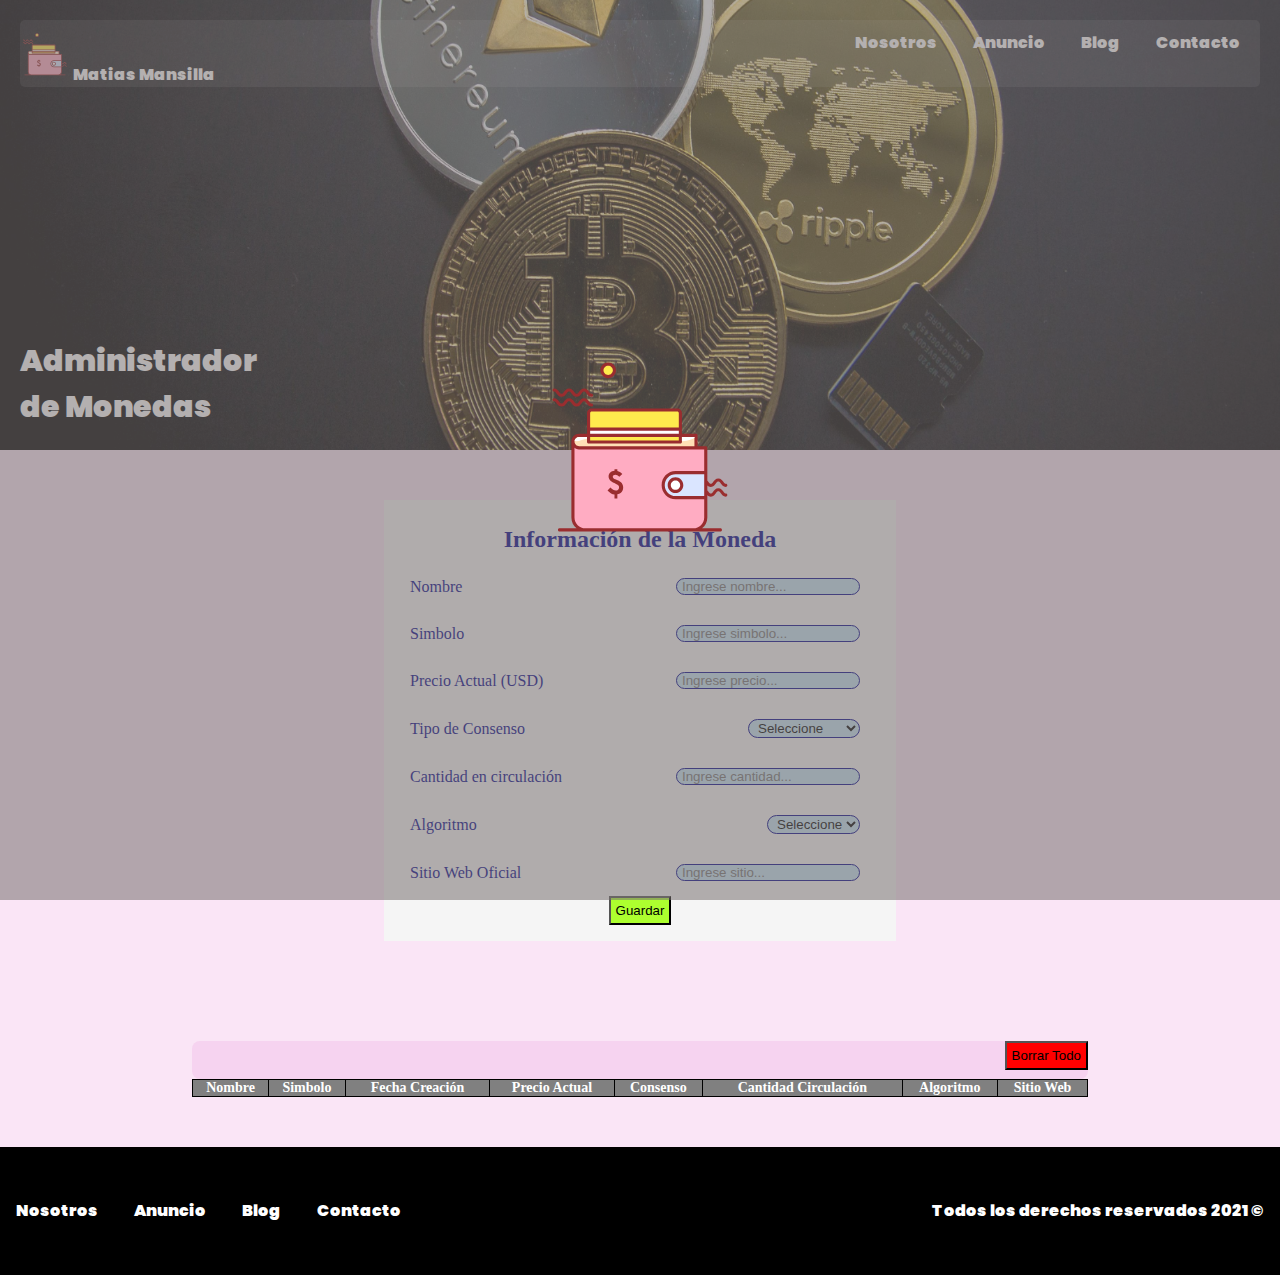
<file: index.html>
<!DOCTYPE html>
<html lang="en">

<head>
  <meta charset="UTF-8" />
  <meta name="viewport" content="width=device-width, initial-scale=1.0" />

  <link rel="stylesheet" href="./styles/normalize.css" />
  <link rel="stylesheet" href="./styles/index.css" />
  <link rel="stylesheet" href="./styles/header-footer.css" />
  <link rel="stylesheet" href="./styles/form.css" />
  <link rel="stylesheet" href="./styles/table.css" />
  <link rel="stylesheet" href="./styles/buttons.css" />
  <link rel="stylesheet" href="./styles/spinner.css">
  <link rel="icon" type="image/x-icon" href="assets/images/logo.svg" />

  <script src="./js/index.js" type="module" defer></script>

  <title>Simulador Primer Parcial</title>
</head>

<body>
  <header class="flex">
    <div class="nav flex">
      <div>
        <img src="./assets/images/logo.svg" alt="Logo Principal" />
        <b>Matias Mansilla</b>
      </div>
      <nav>
        <ul class="flex">
          <li><a href="#">Nosotros</a></li>
          <li><a href="#">Anuncio</a></li>
          <li><a href="#">Blog</a></li>
          <li><a href="#">Contacto</a></li>
        </ul>
      </nav>
    </div>
    <h1>Administrador de Monedas</h1>
  </header>

  <section class="center">
    <fieldset class="fieldset-container">
      <!-- <legend>Información de la Moneda</legend> -->
      <form form action="" method="post" id="form-group" class="form-group">
        <div>
          <!-- <input id="id" type="text" name="id" hidden>
          <input id="fecha" type="date" name="fecha" hidden> -->
          <input id="id" type="text" name="id" style="display: none;">
          <input id="fecha" type="date" name="fecha" style="display: none;">
          <h2 class="center">Información de la Moneda</h2>
          <div class="form-fields-container">
            <label for="nombre">Nombre</label>
            <input class="inputs-styler" id="nombre" type="text" name="nombre" placeholder="Ingrese nombre..." required>
          </div>
          <div class="form-fields-container">
            <label for="simbolo">Simbolo</label>
            <input class="inputs-styler" id="simbolo" type="text" name="simbolo" placeholder="Ingrese simbolo..."
              required>
          </div>
          <div class="form-fields-container">
            <label for="precio">Precio Actual (USD)</label>
            <input class="inputs-styler" id="precio" type="number" name="precio" placeholder="Ingrese precio..."
              required>
          </div>
          <div class="form-fields-container">
            <label for="dropdownCurrency">Tipo de Consenso</label>
            <select class="inputs-styler" id="dropdownCurrency" name="dropdownCurrency" required>
                <!-- el primer <option> tiene un valor vacío y está deshabilitado (disabled).
                También tiene los atributos selected y hidden para asegurarse de que
                aparezca como el primer elemento en la lista y no se pueda seleccionar -->
              <option value="" disabled selected hidden>Seleccione</option>
              <option value="Proof of Work">Proof of Work</option>
              <option value="Proof of Stake">Proof of Stake</option>
            </select>
          </div>
          <div class="form-fields-container">
            <label for="cantidad">Cantidad en circulación</label>
            <input class="inputs-styler" id="cantidad" type="number" name="cantidad" placeholder="Ingrese cantidad..."
              required>
          </div>
          <div class="form-fields-container">
            <label for="dropdownType">Algoritmo</label>
            <select class="inputs-styler" id="dropdownType" name="dropdownType" required>
              <option value="" disabled selected hidden>Seleccione</option>
              <option value="SHA-256">SHA-256</option>
              <option value="Ethash">Ethash</option>
              <option value="Scrypt">Scrypt</option>
              <option value="X11">X11 </option>
            </select>
          </div>
          <div class="form-fields-container">
            <label for="sitioweb">Sitio Web Oficial</label>
            <input class="inputs-styler" id="sitioweb" type="text" name="sitioweb" placeholder="Ingrese sitio..."
              required>
          </div>
          <div class="buttons-container">
            <div class="btn btnFrm">
              <input id="btnGuardar" type="submit" value="Guardar">
              <input id="btnEliminar" type="button" value="Eliminar" class="oculto">
              <input id="btnCancelar" type="button" value="Cancelar" class="oculto">
              <input id="btnEditar" type="button" value="Editar" class="oculto">
            </div>
          </div>
        </div>
      </form>
    </fieldset>
  </section>

  <div id="spinner" class="spinner">
    <img src="./assets/images/logo.svg" alt="Spinner" class="spinner-img">
  </div>

  <!-- <div id="spinner-container" class="spinner-container center"></div> -->

  <section class="center">
    <div class="center flex-column container-table">
      <div class="btn btnLimpiar">
        <input id="btnLimpiar" type="button" value="Borrar Todo">
      </div>
      <table id="table-items">
        <thead>
          <tr>
            <th class="">ID</th>
            <th>Nombre</th>
            <th>Simbolo</th>
            <th>Fecha Creación</th>
            <th>Precio Actual</th>
            <th>Consenso</th>
            <th>Cantidad Circulación</th>
            <th>Algoritmo</th>
            <th>Sitio Web</th>
          </tr>
        </thead>
        <tbody class="tbody"></tbody>
      </table>
    </div>
  </section>

  <footer class="flex">
    <nav>
      <ul class="flex">
        <li><a href="#">Nosotros</a></li>
        <li><a href="#">Anuncio</a></li>
        <li><a href="#">Blog</a></li>
        <li><a href="#">Contacto</a></li>
      </ul>
    </nav>

    <p>Todos los derechos reservados <date>2021</date> &copy;</p>
  </footer>
</body>

</html>
</file>
<file: styles/index.css>
@font-face {
    font-family: poppins;
    src: url(../assets/fonts/Poppins-Black.ttf);
}

/* * {
    margin: 0;
    padding: 0;
    box-sizing: border-box;
} */

body {
    background-color: rgba(240, 168, 224, 0.3);
}

.center {
    display: flex;
    justify-content: center;
    /* flex-wrap: wrap; */
}

.oculto {
    display: none;
}


section {
    padding-top: 50px;
    padding-bottom: 50px;
}
</file>
<file: styles/header-footer.css>
header {
    /* display: flex; */
    flex-direction: column;
    justify-content: space-between;
    font-family: poppins, sans-serif;
    padding: 20px 20px;
    height: 50vh;
    background-color: grey;
    /* si se rompiera la img*/
    background-image: url(../assets/images/background.jpeg);
    background-repeat: no-repeat;
    background-position: center center;
    background-size: 100vw 100vh;
    /* centro el foco de la imagen */
}


footer {
    width: 100%;
    height: 10vh;
    padding: 4rem 1rem;

    align-items: center;
    justify-content: space-between;

    color: white;
    background: rgb(0, 0, 0);
    font-family: poppins, sans-serif;
}


.nav {
    display: flex;
    padding-top: 10px;
    flex-direction: row;
    justify-content: space-between;
    background-color: rgba(255, 255, 255, 0.1); /* Fondo blanco con opacidad */
    border-radius: 5px;
}

header h1 {
    color: white;
    width: 200px;
    font-size: 30px;
}

header img{
    width: 50px;
}

.nav b{
    color: white;
}


header nav ul,
footer nav ul {
    text-decoration: none;
    list-style-type: none;

    flex-direction: row;
    justify-content: right;

    gap: 1rem;
}

header nav ul a,
footer nav ul a {
    color: white;
    text-decoration: none;
    margin-right: 20px;
    font-size: 16px;
}


/* Cambiar el color del texto de los elementos li dentro de ul.flex a blanco */
.flex li {
    color: white;
}

/* Además, es recomendable también cambiar el color de los enlaces dentro de los elementos li */
.flex li a {
    color: white;
}

/* Media Query para pantallas más pequeñas */
@media screen and (max-width: 760px) {
    header {
        height: auto;
        /* Cambio la altura a automática para adaptarse al contenido */
        align-items: center;
        /* Alineo los elementos al centro */
        text-align: center;
        /* Centrar el texto */
        background-image: none;
        background: green;
    }

    header h1 {
        font-size: 1.5rem;
        /* Reduzco el tamaño del título para pantallas pequeñas */
        width: auto;
        /* Cambio el ancho a automático para adaptarse al contenido */
    }

    .nav {
        flex-direction: column;
        /* Cambio la dirección a columna para apilar los elementos */
    }

    /* Estilos para los elementos de la lista de navegación en pantallas pequeñas */
    .nav li {
        margin: 0.5rem 0;
        /* Espaciado entre elementos */
    }

    
}
</file>
<file: styles/form.css>
fieldset {
  border-width: 0;
}

h2 {
  color: darkblue;
  padding: 10px 10px;
}

.form-group {
  display: flexbox;
  padding: 1rem;
  background: whitesmoke;
  /* border-radius: 10px;
  border: solid 2px gainsboro; */
  justify-content: space-around;
  width: 40vw;
}

.inputs-styler {
  /* border: none; */
  margin: 10px;
  padding-left: 5px;
  background-color: rgba(126, 201, 241, 0.4);
  border-radius: 10px;
  border: 1px solid darkblue; /* Define un borde de grosor y color */
}

.form-fields-container{
  display: flex;
  justify-content: space-between;
  align-items: center;
  padding: 5px 10px;
  color: darkblue;
}


.btnFrm input{
  padding: 5px 5px;
}
</file>
<file: styles/table.css>
.container-table {
    width: 70vw;
    height: auto;
}

.container-table table tr,
td {
    font-size: 14px;
}


table {
    /* justify-content: center; */
    table-layout: fixed;
    /* width: 70%; */
    border-collapse: collapse;
    /* margin-top: 1%; */
}


table,
th,
td {
    border: 1px solid black;
    height: 10px;
}

thead {
    background-color: gray;
    color: white;
}

.tbody tr:nth-of-type(odd) {
    background-color: rgba(240, 168, 224, 0.3);
}


/* .tbody tr:nth-of-type(even) {
    background-color: gray;
} */


.btnLimpiar{
    /* width: 85%; */
    display: flex;
    justify-content: end;
    background-color: rgba(240, 168, 224, 0.3);
    padding-bottom: 1%;
}

.btnLimpiar input{
    padding: 5px 5px;
}

table td:first-child {
    display: none;
}

table th:first-child {
    display: none;
}
</file>
<file: styles/buttons.css>
#btnGuardar {
    background-color: greenyellow;
}

#btnEliminar {
    background-color: red;
}

#btnCancelar {
    background-color: red;
}

#btnEditar {
    background-color: yellow;
}

#btnLimpiar {
    background-color: red;
}
</file>
<file: styles/spinner.css>
.spinner {
    display: flex;
    justify-content: center;
    align-items: center;
  
    position: fixed;
    background: #7a73738f;
    width: 100%;
    height: 100%;
    top: 0;
  }
  
  .spinner-img {
    width: 200px;
    height: 200px;
    animation: spin 3s linear infinite;
  }
  
  @keyframes spin {
    0% {
        transform: rotate(0deg);
    }
    100% {
        transform: rotate(360deg);
    }
  }
</file>
